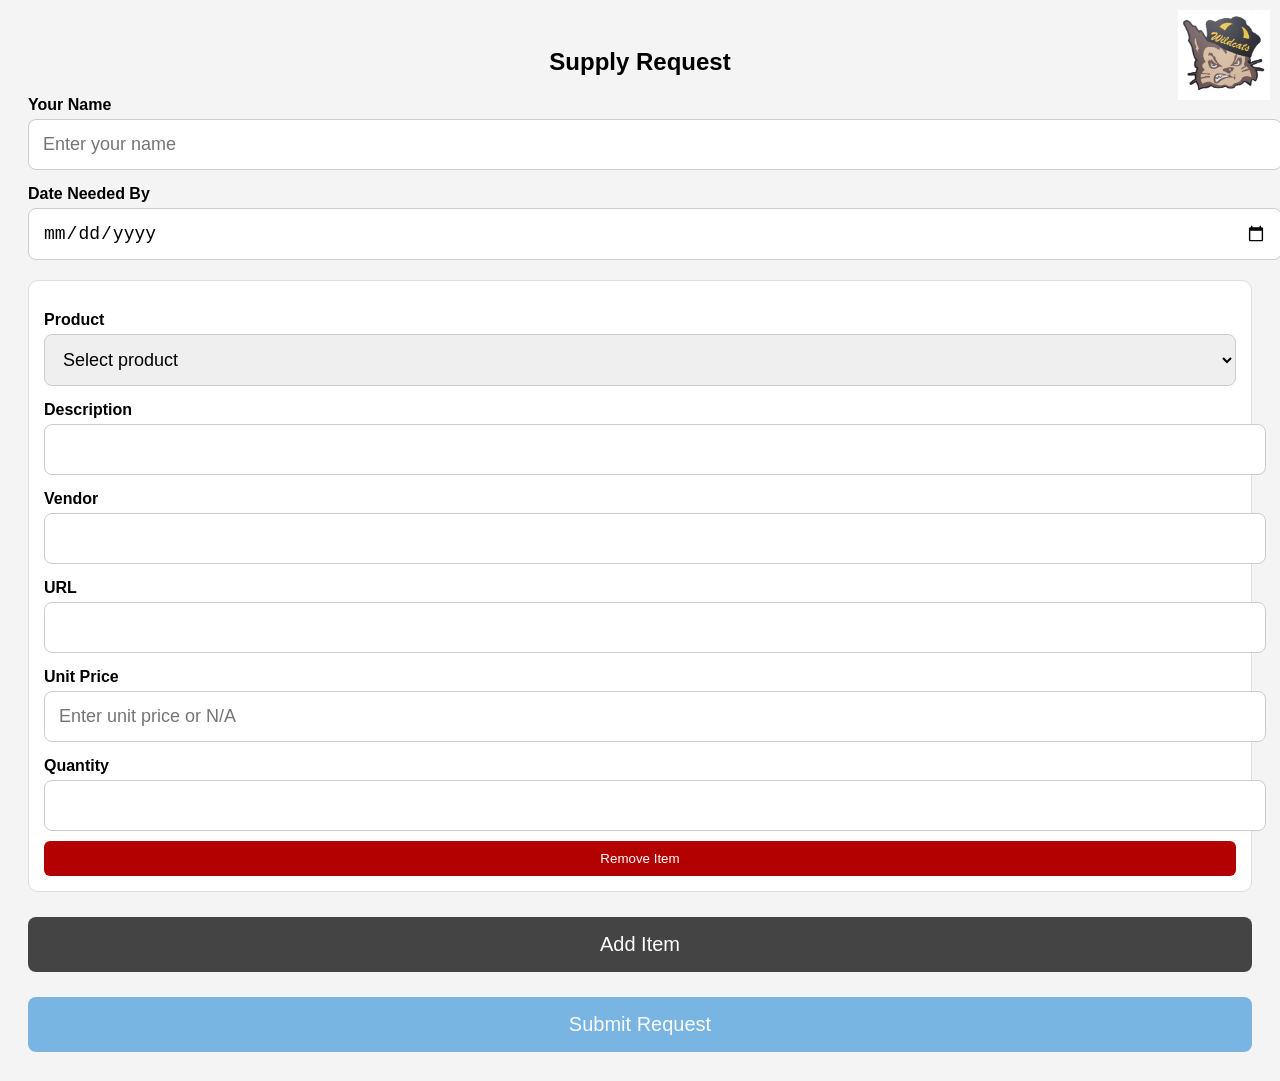
<file: index.html>
<!DOCTYPE html>
<html lang="en">
<head>
  <meta name="viewport" content="width=device-width, initial-scale=1.0">
  <title>Supply Request</title>

  <link rel="stylesheet" href="styles.css">

  <script src="products.js" defer></script>
  <script src="script.js" defer></script>
</head>
<body>

  <div class="header-logo">
    <img src="Color Logo.png" alt="Wildcats Logo">
  </div>

  <h2>Supply Request</h2>

  <label for="requesterName">Your Name</label>
  <input type="text" id="requesterName" placeholder="Enter your name">

  <label for="dateNeeded">Date Needed By</label>
  <input type="date" id="dateNeeded">
  
  <form id="supplyForm" autocomplete="off"></form>

  <button id="addItemBtn" type="button">Add Item</button>
  <button id="submitBtn" type="button" disabled>Submit Request</button>

</body>
</html>
</file>
<file: styles.css>
body {
  font-family: Arial, sans-serif;
  padding: 20px;
  background: #f4f4f4;
}

h2 {
  text-align: center;
}

@media (max-width: 600px) {
  h2 {
    text-align: left;
    margin-top: 15px;
    padding-left: 50px;
  }
}

label {
  font-weight: bold;
  margin-top: 15px;
  display: block;
}

input,
select {
  width: 100%;
  padding: 14px;
  font-size: 18px;
  margin-top: 5px;
  border-radius: 8px;
  border: 1px solid #ccc;
}

.item-block {
  background: white;
  padding: 15px;
  border-radius: 10px;
  margin-top: 20px;
  border: 1px solid #ddd;
}

.remove-btn {
  background: #b30000;
  color: white;
  padding: 10px;
  border: none;
  border-radius: 6px;
  margin-top: 10px;
  width: 100%;
}

#addItemBtn,
#submitBtn {
  width: 100%;
  padding: 16px;
  font-size: 20px;
  margin-top: 25px;
  border: none;
  border-radius: 8px;
}

#addItemBtn {
  background: #444;
  color: white;
}

#submitBtn {
  background: #0078d4;
  color: white;
  opacity: 1;
  cursor: pointer;
}

#submitBtn:disabled {
  background: #0078d4;
  opacity: 0.5;
  cursor: not-allowed;
}

option.category-header {
  font-weight: bold;
  background: #e0e0e0;
  color: #000;
}

.header-logo {
  position: absolute;
  top: 10px;
  right: 10px;
}

.header-logo img {
  height: 90px;
  width: auto;
}
</file>
